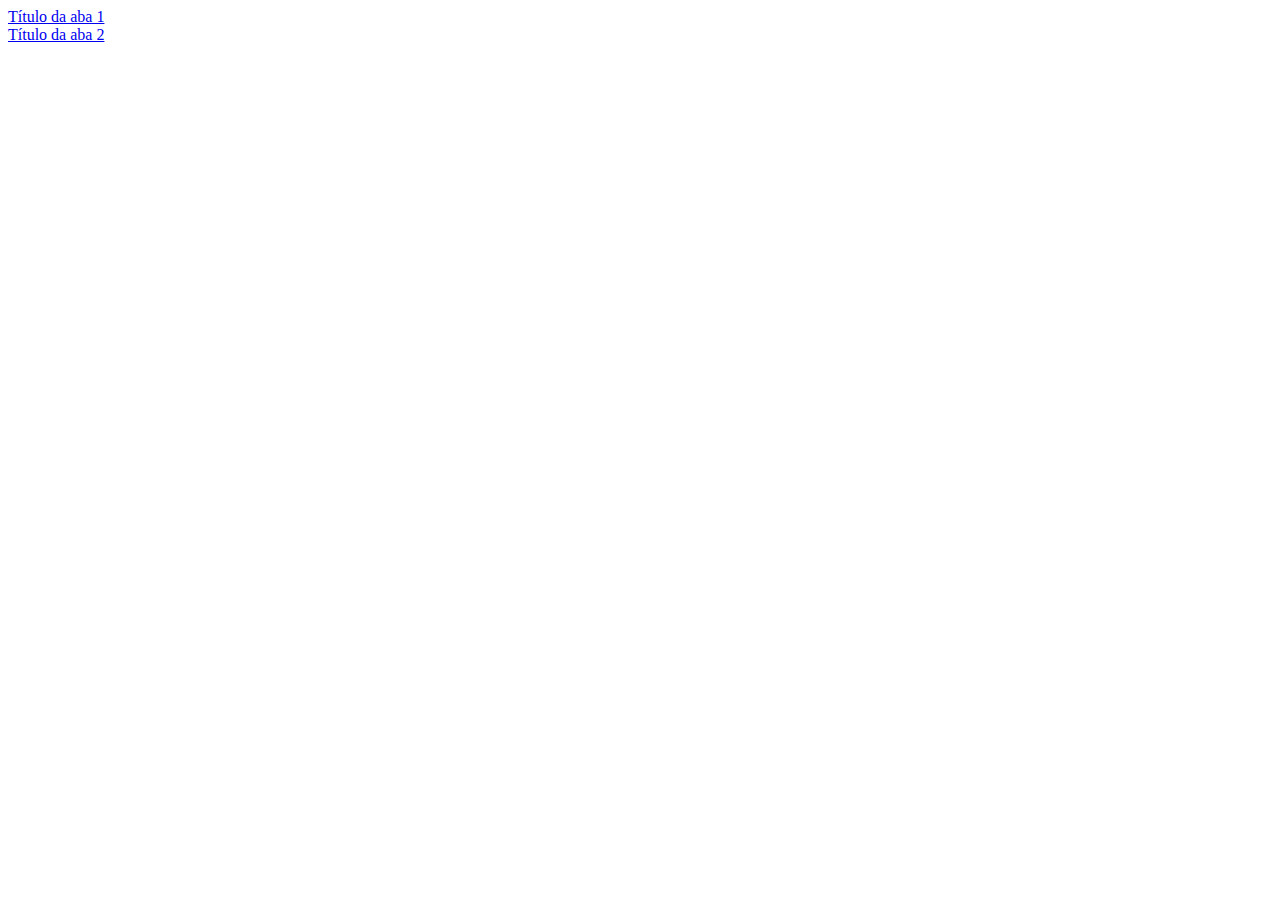
<file: 03-mini-browser/index.html>
<!-- <main>
  <header>
      <div class="close-area"></div>
      <input placeholder="https://..." value="https://mariosouto.com" />
  </header>
  <iframe src="https://mariosouto.com"></iframe>
</main> -->

<!DOCTYPE html>
<html lang="en">
<head>
  <meta charset="UTF-8">
  <meta name="viewport" content="width=device-width, initial-scale=1.0">
  <title>Mini Browser Experimental</title>
</head>
<body>
  <script>
    // Objetos: Representam coisas com múltiplos atributos para representá-las
    var aba1 = {
      titulo: 'Título da aba 1',
      url: 'https://www.google.com/'
    };

    var aba2 = {
      titulo: 'Título da aba 2',
      url: 'https://worldofwarcraft.blizzard.com/pt-br/'
    };

    // [INPUT]
    // Arrays: Listas de coisas
    const abas = [aba1, aba2]

    // [PROCESSAMENTO]
    for(aba of abas) {
      console.log(aba.titulo)

      // [OUTPUT]
      var valorAtualDoHtml = document.body.innerHTML;
      document.body.innerHTML = valorAtualDoHtml + `<li><a href="${aba.url}">${aba.titulo}</a></li>`
    }


    // O que tem em uma aba do navegador?
    // [] titulo
    // [x] url
    // [] página de fato (html, css, javascript)
  </script>
</body>
</html>


<!-- <script src="./01-arrays-objetos.js"></script>
<link rel="stylesheet" href="./style.css" />
<script src="./02-queue-fila.js"></script>
<script src="./03-stack-pilha.js"></script>
<script src="./04-set-e-as-tags.js"></script>
<script src="./05-map-e-os-favoritos.js"></script> -->
</file>
<file: 03-mini-browser/style.css>
* {
  padding: 0;
  margin: 0;
  box-sizing: border-box;
  font-family: sans-serif;
}

body {
  width: 100%;
  min-height: 100vh;
  display: flex;
  justify-content: center;
  align-content: center;
  flex-wrap: wrap;
  background: #ddd;
}

main {
  width: 800px;
  height: 600px;
  background: #ccc; 
  border-radius: 5px;
  overflow: scroll;
  box-shadow: 0 0 20px rgba(0, 0, 0, 0.8);
}

iframe {
  width: 100%;
  height: 600px;
  border: none;
}

header {
  width: 100%;
  height: 60px;
  background: #333;
  color: #fff;
  display: flex;
  justify-content: center;
  align-items: center;
  font-size: 20px;
  font-weight: bold;
  border-radius: 5px 5px 0 0;
  position: relative;
}

header input {
  height: 30px;
  border: none;
  font-size: 14px;
  padding: 4px 8px;
  font-weight: bold;
  outline: none;
  border-radius: 5px;
}

.close-area {
  width: 10px;
  height: 10px;
  background: red; 
  border-radius: 100%;
  position: absolute;
  top: 5px;
  left: 5px;
}
.close-area::after {
  content: "";
  display: block;
  width: 10px;
  height: 10px;
  background: yellow; 
  border-radius: 100%;
  position: absolute;
  left: calc(5px + 10px);
}
.close-area::before {
  content: "";
  display: block;
  width: 10px;
  height: 10px;
  background: green; 
  border-radius: 100%;
  position: absolute;
  left: calc(5px + 25px);
}
</file>
